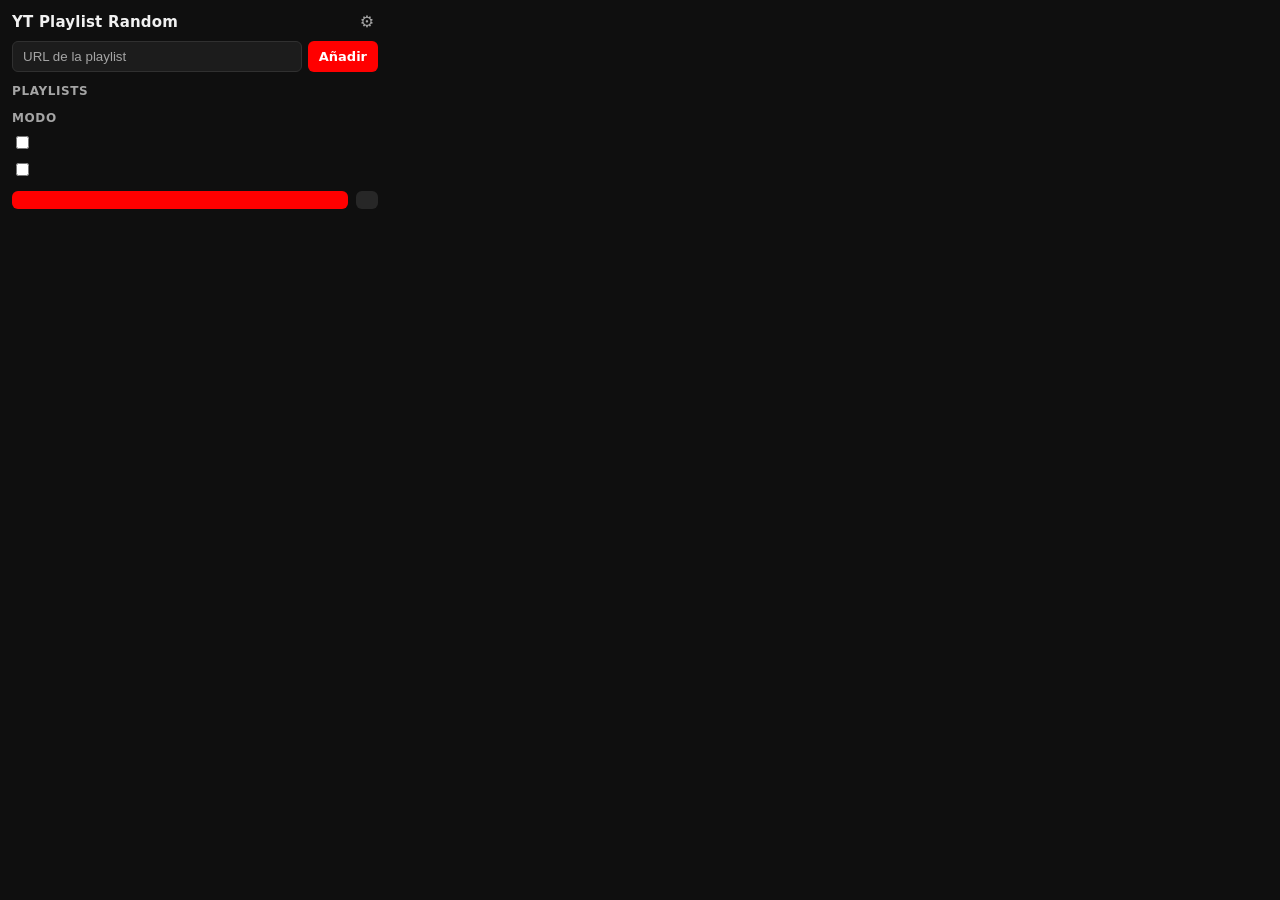
<file: index.html>
<!DOCTYPE html>
<html lang="en">
<head>
  <meta charset="utf-8" />
  <title>YT Playlist Random</title>
  <link rel="stylesheet" href="popup.css" />
</head>
<body>
  <header class="header">
    <h1 class="brand">YT Playlist Random</h1>
    <button id="options-btn" class="icon-btn" title="Options">&#9881;</button>
  </header>

  <div id="controls-section" class="controls hidden">
    <button id="prev-btn" class="ctrl-btn" title="Previous">&#9198;</button>
    <button id="play-btn" class="ctrl-btn play" title="Play">
      <svg viewBox="0 0 24 24" fill="currentColor" aria-hidden="true" class="icon">
        <path d="M8 5v14l11-7z" />
      </svg>
    </button>
    <button id="next-btn" class="ctrl-btn" title="Next">&#9197;</button>
    <div class="now-playing-box">
      <div id="now-playing" class="now-playing"></div>
      <div id="queue-position" class="queue-position hint"></div>
    </div>
  </div>

  <section id="queue-section" class="queue-section hidden">
    <div class="section-head-row">
      <span id="queue-title" class="section-title"></span>
      <span id="queue-count" class="hint"></span>
    </div>
    <input id="queue-search" type="search" class="queue-search" spellcheck="false" autocomplete="off" />
    <ul id="queue-list" class="queue-list"></ul>
    <p id="search-empty" class="hint search-empty hidden"></p>
  </section>

  <section class="add-section">
    <div class="add-row">
      <input id="url-input" type="text" spellcheck="false" placeholder="URL de la playlist" />
      <button id="add-btn" class="primary small">Añadir</button>
    </div>
    <p id="add-error" class="error hidden"></p>
  </section>

  <section class="playlists-section">
    <div class="section-head-row">
      <span id="playlists-title" class="section-title">Playlists</span>
      <button id="refresh-all-btn" class="ghost mini hidden">Recargar todo</button>
    </div>
    <p id="playlists-empty" class="hint"></p>
    <ul id="playlist-list" class="playlist-list"></ul>
  </section>

  <section class="modes-section">
    <span id="mode-title" class="section-title">Modo</span>
    <div id="mode-list" class="mode-list"></div>
    <label class="toggle-row" for="dedupe-toggle">
      <input id="dedupe-toggle" type="checkbox" />
      <span class="toggle-visual"></span>
      <span id="dedupe-label" class="toggle-label"></span>
    </label>
    <p id="dedupe-desc" class="hint toggle-hint"></p>
    <label class="toggle-row" for="reshuffle-toggle">
      <input id="reshuffle-toggle" type="checkbox" />
      <span class="toggle-visual"></span>
      <span id="reshuffle-label" class="toggle-label"></span>
    </label>
    <p id="reshuffle-desc" class="hint toggle-hint"></p>
  </section>

  <div class="actions">
    <button id="mix-play-btn" class="primary"></button>
    <button id="mix-btn" class="ghost"></button>
  </div>
  <p id="status-line" class="hint"></p>
  <p id="gen-error" class="error hidden"></p>

  <script type="module" src="popup.js"></script>
</body>
</html>
</file>
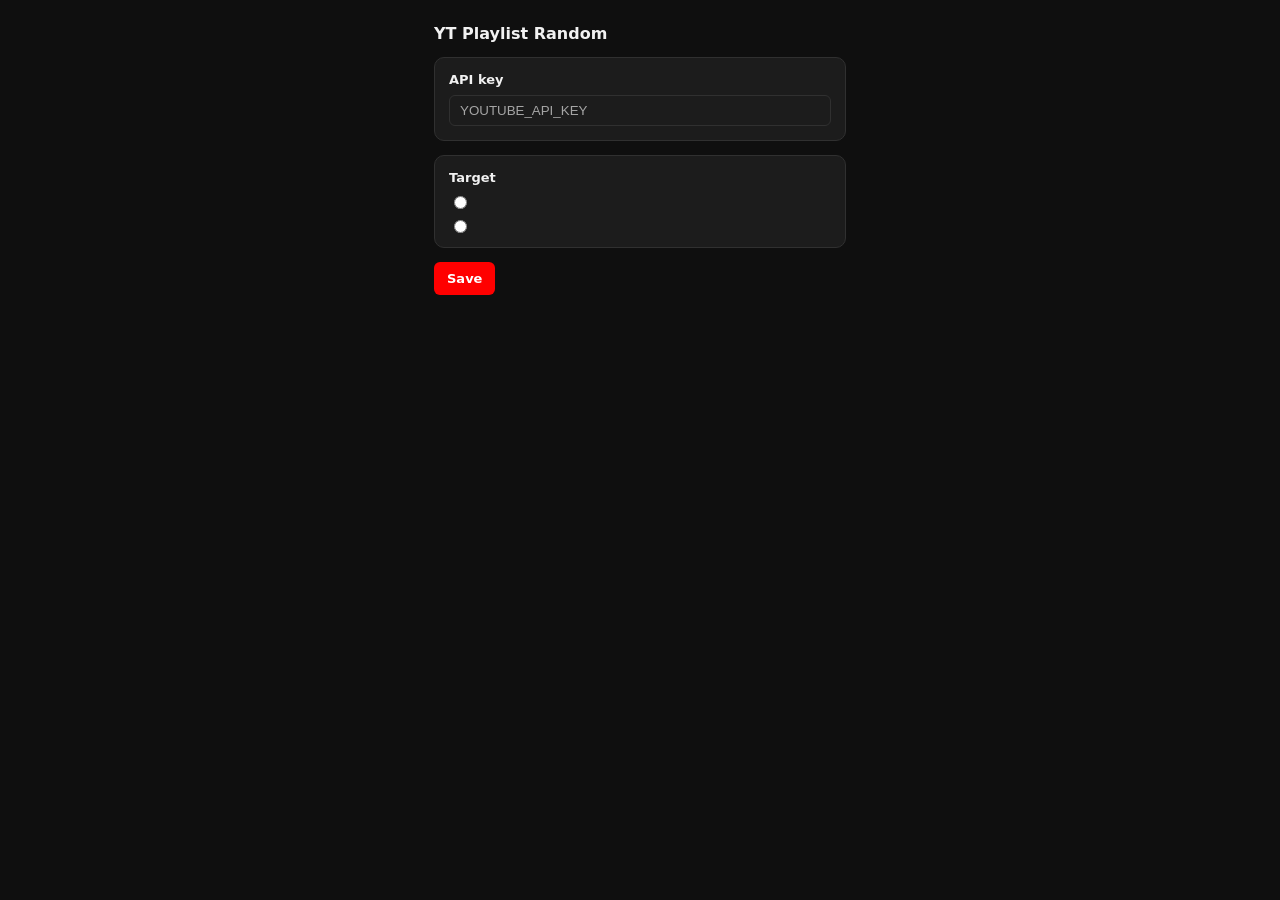
<file: options.html>
<!DOCTYPE html>
<html lang="en">
<head>
  <meta charset="utf-8" />
  <title>YT Playlist Random — Options</title>
  <link rel="stylesheet" href="popup.css" />
  <style>
    body { width: 460px; max-width: 92vw; margin: 0 auto; padding: 24px; }
    h1 { font-size: 16px; margin: 0 0 14px; }
    .opt-section {
      background: var(--panel);
      border: 1px solid var(--border);
      border-radius: 10px;
      padding: 14px;
      margin-bottom: 14px;
    }
    .opt-label { font-weight: 600; font-size: 13px; display: block; margin-bottom: 6px; }
    .opt-desc { font-size: 11.5px; color: var(--text-dim); margin: 6px 0 8px; line-height: 1.5; }
    .site-options { display: flex; flex-direction: column; gap: 8px; margin-top: 4px; }
    .site-options label { display: flex; gap: 8px; align-items: center; cursor: pointer; }
    .site-options input { accent-color: var(--accent); }
    #api-key { width: 100%; }
    .saved { color: var(--green); font-size: 12px; margin-left: 8px; }
  </style>
</head>
<body>
  <h1>YT Playlist Random</h1>

  <div class="opt-section">
    <label class="opt-label" id="api-key-label" for="api-key">API key</label>
    <p class="opt-desc" id="api-key-desc"></p>
    <div style="display:flex; align-items:center;">
      <input id="api-key" type="text" spellcheck="false" placeholder="YOUTUBE_API_KEY" />
    </div>
  </div>

  <div class="opt-section">
    <label class="opt-label" id="site-label">Target</label>
    <p class="opt-desc" id="site-desc"></p>
    <div class="site-options">
      <label><input type="radio" name="site" value="youtube" /><span id="site-youtube-label"></span></label>
      <label><input type="radio" name="site" value="music" /><span id="site-music-label"></span></label>
    </div>
  </div>

  <div style="display:flex; align-items:center;">
    <button id="save-btn" class="primary">Save</button>
    <span id="saved-ok" class="saved hidden">✓</span>
  </div>

  <script type="module" src="options.js"></script>
</body>
</html>
</file>
<file: popup.css>
/* YT Playlist Random — popup (dark, YouTube-flavored) */

:root {
  --bg: #0f0f0f;
  --panel: #1c1c1c;
  --panel-2: #272727;
  --border: #303030;
  --text: #f1f1f1;
  --text-dim: #a5a5a5;
  --accent: #f00;
  --accent-soft: rgba(255, 0, 0, 0.14);
  --green: #3be57c;
  font-size: 13px;
}

* { box-sizing: border-box; }

body {
  width: 390px;
  max-height: 590px;
  overflow-y: auto;
  margin: 0;
  padding: 10px 12px 14px;
  background: var(--bg);
  color: var(--text);
  font-family: "Roboto", "Segoe UI", system-ui, sans-serif;
  scrollbar-width: thin;
  scrollbar-color: var(--border) transparent;
}

.hidden { display: none !important; }

/* ------------------------------------------------------------- header */

.header {
  display: flex;
  align-items: center;
  justify-content: space-between;
  margin-bottom: 8px;
}

.brand {
  margin: 0;
  font-size: 15px;
  font-weight: 700;
  letter-spacing: 0.2px;
}

.icon-btn {
  border: none;
  background: transparent;
  color: var(--text-dim);
  font-size: 16px;
  cursor: pointer;
  padding: 2px 4px;
  border-radius: 4px;
}
.icon-btn:hover { background: var(--panel-2); color: var(--text); }

/* ---------------------------------------------------------- sections */

.section-title {
  font-size: 12px;
  font-weight: 600;
  text-transform: uppercase;
  letter-spacing: 0.6px;
  color: var(--text-dim);
}

.section-head-row {
  display: flex;
  align-items: center;
  justify-content: space-between;
  margin-bottom: 6px;
}

section { margin-bottom: 12px; }

/* ------------------------------------------------------------ inputs */

input[type="text"] {
  flex: 1;
  min-width: 0;
  background: var(--panel);
  border: 1px solid var(--border);
  color: var(--text);
  border-radius: 6px;
  padding: 7px 10px;
  outline: none;
}
input[type="text"]:focus { border-color: var(--text-dim); }
input[type="text"]::placeholder { color: var(--text-dim); }

.add-row { display: flex; gap: 6px; }

.error {
  margin: 6px 0 0;
  color: #ff6c6c;
  font-size: 12px;
  line-height: 1.45;
  white-space: pre-wrap;
}

.hint {
  margin: 2px 0 4px;
  color: var(--text-dim);
  font-size: 11px;
  line-height: 1.45;
}

/* ----------------------------------------------------------- buttons */

button {
  font-family: inherit;
  font-size: 13px;
  border-radius: 6px;
  border: 1px solid transparent;
  cursor: pointer;
  transition: background 0.12s ease, border-color 0.12s ease;
}

.primary {
  background: var(--accent);
  color: #fff;
  font-weight: 600;
  padding: 8px 12px;
}
.primary:hover { background: #d90000; }
.primary:disabled { opacity: 0.55; cursor: default; }

.small { padding: 7px 10px; white-space: nowrap; }

.ghost {
  background: var(--panel-2);
  color: var(--text);
  padding: 7px 10px;
}
.ghost:hover { background: #333; }
.ghost.mini { padding: 3px 7px; font-size: 11px; }

/* ---------------------------------------------------------- playlist */

.playlist-list,
.queue-list {
  list-style: none;
  margin: 0;
  padding: 0;
}

.playlist-row {
  display: flex;
  align-items: center;
  gap: 8px;
  background: var(--panel);
  border: 1px solid var(--border);
  border-radius: 8px;
  padding: 7px 9px;
  margin-bottom: 6px;
}

.playlist-row input[type="checkbox"] { accent-color: var(--accent); }

.playlist-name {
  flex: 1;
  min-width: 0;
  overflow: hidden;
  text-overflow: ellipsis;
  white-space: nowrap;
  font-weight: 600;
  font-size: 12px;
  cursor: pointer;
  background: transparent;
  border: 1px solid transparent;
  color: var(--text);
  text-align: left;
  padding: 0;
}
.playlist-name:not(:disabled):hover { border-color: var(--border); }

.playlist-count { color: var(--text-dim); font-size: 11px; white-space: nowrap; }

.row-btn {
  border: none;
  background: transparent;
  color: var(--text-dim);
  padding: 3px 5px;
  border-radius: 4px;
  font-size: 12px;
  line-height: 1;
}
.row-btn:hover { background: var(--panel-2); color: var(--text); }
.row-btn.busy { opacity: 0.4; pointer-events: none; }

/* ------------------------------------------------------------- modes */

.mode-list { display: grid; gap: 5px; }

.mode-card {
  display: flex;
  gap: 8px;
  align-items: flex-start;
  background: var(--panel);
  border: 1px solid var(--border);
  border-radius: 8px;
  padding: 7px 9px;
  cursor: pointer;
  transition: background 0.12s ease, border-color 0.12s ease;
}
.mode-card:hover { background: var(--panel-2); }
.mode-card input { accent-color: var(--accent); margin-top: 2px; }
.mode-card.selected { border-color: var(--accent); background: var(--accent-soft); }

.mode-card .mode-info { min-width: 0; }
.mode-card .mode-label { font-weight: 600; font-size: 12.5px; }
.mode-card .mode-desc { color: var(--text-dim); font-size: 11px; margin-top: 2px; line-height: 1.4; }

.toggle-row {
  display: flex;
  align-items: center;
  gap: 8px;
  margin-top: 8px;
  cursor: pointer;
}
.toggle-row input { accent-color: var(--accent); }
.toggle-label { font-size: 12.5px; font-weight: 600; }
.toggle-hint { margin-left: 22px; }

/* ------------------------------------------------------------- actions */

.actions {
  display: flex;
  gap: 8px;
  margin: 12px 0 6px;
}
.actions .primary { flex: 1; }

/* ------------------------------------------------------------ controls */

.controls {
  display: flex;
  align-items: center;
  gap: 8px;
  background: var(--panel);
  border: 1px solid var(--border);
  border-radius: 10px;
  padding: 8px 10px;
  margin-bottom: 12px;
}

.ctrl-btn {
  border: none;
  background: transparent;
  color: var(--text);
  padding: 4px 7px;
  border-radius: 6px;
  cursor: pointer;
  display: flex;
  align-items: center;
  justify-content: center;
}
.ctrl-btn .icon {
  width: 15px;
  height: 15px;
  display: block;
  fill: currentColor;
}
.ctrl-btn:hover { background: var(--panel-2); }
.ctrl-btn.play {
  background: var(--accent);
  padding: 6px 9px;
}
.ctrl-btn.play .icon { width: 14px; height: 14px; }
.ctrl-btn.play:hover { background: #d90000; }

.now-playing-box {
  flex: 1;
  min-width: 0;
  text-align: right;
}
.now-playing {
  overflow: hidden;
  text-overflow: ellipsis;
  white-space: nowrap;
  font-size: 11.5px;
  font-weight: 600;
}
.queue-position { font-size: 10.5px; margin: 0; }

/* --------------------------------------------------------------- queue */

.queue-list {
  max-height: 230px;
  overflow-y: auto;
  border: 1px solid var(--border);
  border-radius: 8px;
  background: var(--panel);
}

/* Queue search box — mirrors the URL input styling (which is scoped to
   input[type="text"], so a type="search" needs its own rules here). */
.queue-search {
  width: 100%;
  margin-bottom: 6px;
  background: var(--panel);
  border: 1px solid var(--border);
  color: var(--text);
  border-radius: 6px;
  padding: 7px 10px;
  outline: none;
  font-family: inherit;
  font-size: 12.5px;
}
.queue-search:focus { border-color: var(--text-dim); }
.queue-search::placeholder { color: var(--text-dim); }
.queue-search::-webkit-search-cancel-button { cursor: pointer; }

.search-empty {
  text-align: center;
  margin: 6px 0 4px;
}

.queue-row {
  display: flex;
  align-items: center;
  gap: 8px;
  width: 100%;
  padding: 6px 8px;
  background: transparent;
  border: none;
  border-bottom: 1px solid rgba(48, 48, 48, 0.55);
  color: var(--text);
  text-align: left;
  cursor: pointer;
}
.queue-row:last-child { border-bottom: none; }
.queue-row:hover { background: var(--panel-2); }
.queue-row.current {
  background: var(--accent-soft);
  box-shadow: inset 2px 0 0 var(--accent);
}

.queue-index {
  width: 22px;
  flex: none;
  text-align: right;
  color: var(--text-dim);
  font-size: 11px;
}

.queue-thumb {
  width: 46px;
  height: 26px;
  flex: none;
  object-fit: cover;
  border-radius: 3px;
  background: var(--panel-2);
}

.queue-track {
  flex: 1;
  min-width: 0;
  display: flex;
  flex-direction: column;
  gap: 1px;
}
.queue-title {
  overflow: hidden;
  text-overflow: ellipsis;
  white-space: nowrap;
  font-size: 11.5px;
}
.queue-meta {
  overflow: hidden;
  text-overflow: ellipsis;
  white-space: nowrap;
  color: var(--text-dim);
  font-size: 10.5px;
}

.queue-duration { flex: none; color: var(--text-dim); font-size: 10.5px; }
.queue-skip-badge { flex: none; font-size: 10px; color: #ff8d8d; }
.comma { margin-right: 4px; }
</file>
